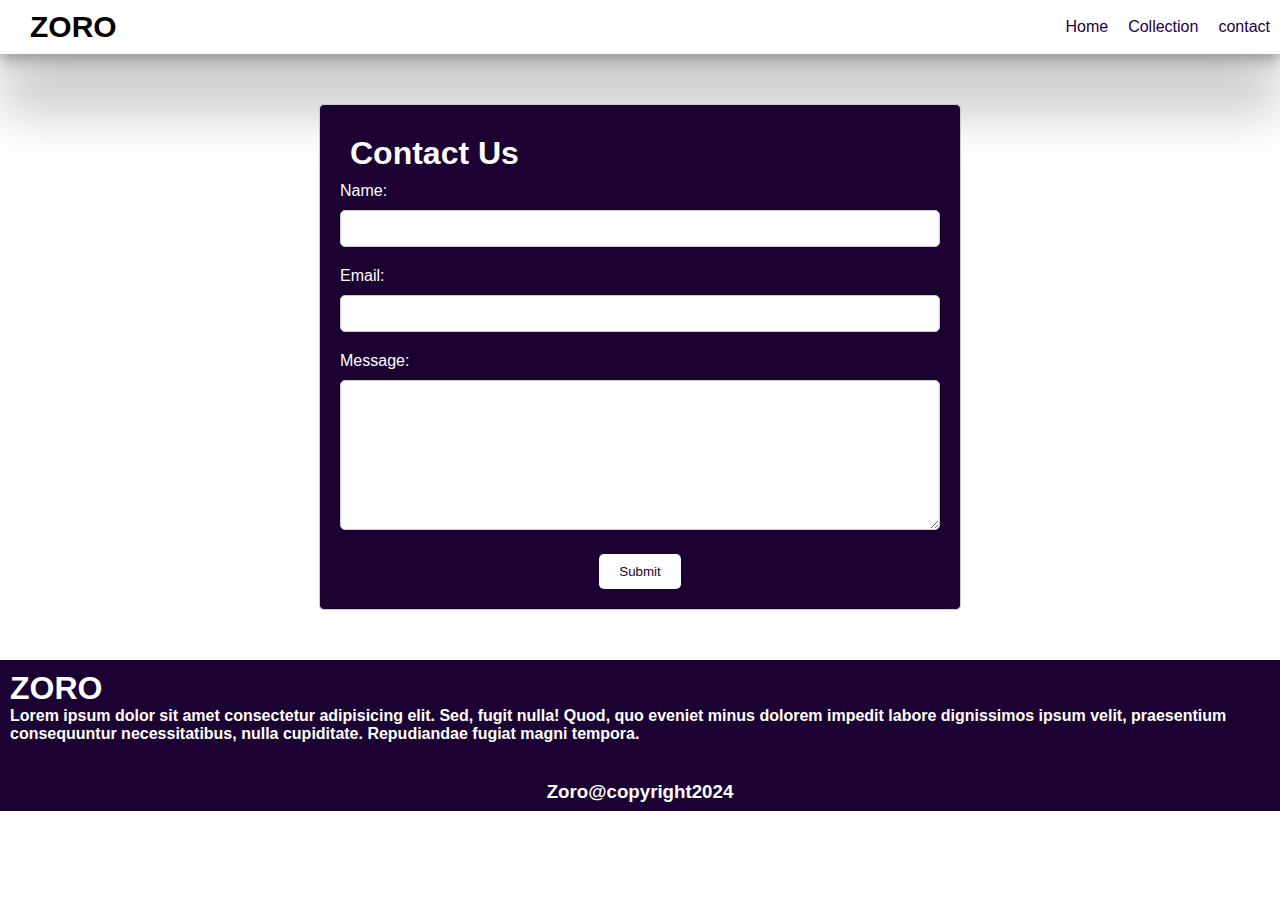
<file: contactus.html>
<!DOCTYPE html>
<html lang="en">

<head>
    <meta charset="UTF-8">
    <meta name="viewport" content="width=device-width, initial-scale=1.0">
    <link rel="icon" href="https://source.unsplash.com/random/200x200/?shirt">
    <title>ZORO </title>
    <link rel="preconnect" href="https://fonts.googleapis.com">
    <link rel="preconnect" href="https://fonts.gstatic.com" crossorigin>
    <link href="https://fonts.googleapis.com/css2?family=Poppins&display=swap" rel="stylesheet">
    <link rel="stylesheet" href="second.css">
    <link rel="stylesheet" href="https://cdnjs.cloudflare.com/ajax/libs/font-awesome/6.5.1/css/all.min.css"
        integrity="sha512-DTOQO9RWCH3ppGqcWaEA1BIZOC6xxalwEsw9c2QQeAIftl+Vegovlnee1c9QX4TctnWMn13TZye+giMm8e2LwA=="
        crossorigin="anonymous" referrerpolicy="no-referrer" />
      
</head>

<body>
    
    <nav class="navbar">
        <h1 style="padding-left: 20px;font-weight: 3000;font-size: 30px;">ZORO</h1>
        <div class="navbar-links">
            <p class="navbar-link">
                <a href="index.html">Home</a>
            </p>
            <p class="navbar-link">
                <a href="collection.html">Collection</a>
            </p>
            <p class="navbar-link">
                <a href="">contact</a>
            </p>
        </div>
        <div class="navbar-menu-toggle"  >
            <i class="fa-solid fa-bars"></i>
        </div>
        
    </nav>
    <div id="side"  >
        <p id="s"><i class="fa-solid fa-xmark"></i></p>
        <p><i id="fa-solid fa-xmark"></i></p>
        <div id="sidenavbar-links">
            <p id="sidenavbar-link">
                <a href="index.html">Home</a>
            </p>
            <p id="sidenavbar-link">
                <a href="collection.html">Collection</a>
            </p>
            <p id="sidenavbar-link">
                <a href="">contact</a>
            </p>
           
        </div>
    </div>
    <style>
        body {
            font-family: Arial, sans-serif;
            margin: 0;
            padding: 0;
        }
        .container {
            max-width: 600px;
            margin: 50px auto;
            padding: 20px;
            border: 1px solid #ccc;
            border-radius: 5px;
            background-color:rgb(27, 2, 51);
        }
        label {
            display: block;
            margin-bottom: 10px;
        }
        input[type="text"],
        input[type="email"],
        textarea {
            width: 100%;
            padding: 10px;
            margin-bottom: 20px;
            border: 1px solid #ccc;
            border-radius: 5px;
            box-sizing: border-box;
            
        }
        textarea {
            height: 150px;
        }
        input[type="submit"] {
            background-color: #ffffff;
            color: rgb(27, 2, 51);
            padding: 10px 20px;
            border: none;
            border-radius: 5px;
            cursor: pointer;
           
        }
        
       label{
        color: white;
       }
       input,textarea:focus{
        outline: none;
       }
    </style>
    </head>
    <body>
    
    <div class="container">
        <h1 style="color: white;margin: 10px;">Contact Us</h1>
        <form >
            <label for="name">Name:</label>
            <input type="text" id="name" name="name" required>
    
            <label for="email">Email:</label>
            <input type="email" id="email" name="email" required>
    
            <label for="message">Message:</label>
            <textarea id="message" name="message" required></textarea>
    
            <input id="ho" type="submit" value="Submit" style="display: block;margin-left: auto;margin-right: auto;">
        </form>
    </div>
  

<div class="about" style="background-color: rgb(27, 2, 51);color: white;margin-top: 20px;padding: 10px;margin-top: 20px;">
    <h1>ZORO</h1>
    <h4>Lorem ipsum dolor sit amet consectetur adipisicing elit. Sed, fugit nulla! Quod, quo eveniet minus dolorem impedit labore dignissimos ipsum velit, praesentium consequuntur necessitatibus, nulla cupiditate. Repudiandae fugiat magni tempora.</h4>
    <div style="display: flex;gap: 30px;margin-top: 20px;">
        <p>
            <a href="https://www.instagram.com/?hl=en" style="color: white;font-size: 40px; "><i class="fa-brands fa-instagram"></i></a>
        </p>
        <p>
            <a href="https://www.facebook.com/" style="color: white;font-size: 40px; "><i class="fa-brands fa-twitter"></i></a>
        </p>
<p>
    <a href="https://twitter.com/?lang=en-in" style="color: white;font-size: 40px; "><i class="fa-brands fa-square-facebook"></i></a>
</p>
    </div>
    
</div>
<div  style="background-color: rgb(27, 2, 51);text-align: center;padding: 8px; color: white;"><h3 >Zoro@copyright2024 </h3>
</div>
</body>

</html>
<script>
    var btn = document.querySelector(".navbar-menu-toggle")
    var sidebar = document.getElementById("side")
      
    btn.addEventListener("click",function(){
        sidebar.style.display="block"
        sidebar.style.left="0%"
        
    })
    // btn.addEventListener("Doubleclick",function(){
    //     sidebar.style.display="none"
    // })
    var xmark = document.getElementById("s")
   xmark.addEventListener("click",function(){
    sidebar.style.display="none"
    // sidebar.style.left="-50%"
   })
   var ho = document.getElementById("ho")
   ho.addEventListener("click",function(){
    
    alert("thanks for your wonderful feedback")
   })

</script>
</file>
<file: second.css>
*{
    padding: 0;
    margin: 0;
}
body{
    font-family: 'poppins',sans-serif;
}
.navbar{
    display: flex;
    justify-content: space-between;
    align-items: center;
    padding: 10px;
    box-shadow: rgba(0, 0, 0, 0.25) 0px 54px 55px, rgba(0, 0, 0, 0.12) 0px -12px 30px, rgba(0, 0, 0, 0.12) 0px 4px 6px, rgba(0, 0, 0, 0.17) 0px 12px 13px, rgba(0, 0, 0, 0.09) 0px -3px 5px;
}
.navbar-links{
    display: flex;
    column-gap: 20px;
}
.navbar-links a{
    text-decoration: none;
    color:rgb(26, 0, 71)
}
.navbar-links a:hover{
    text-decoration: underline;
    text-shadow: 0 0 1px rgb(26, 0, 71);
    color:rgb(26, 0, 71);
    
    
}
.navbar-menu-toggle{
    display: none;
}
.s{
    background-color: rgb(29, 2, 76);
    width: 50%;
    height: 100%;
    position: fixed;
    top: 0;
    left: 0;
    padding: 20px;
    color: white;
    display:none;
    
}
.side-navbar-link{
    margin-bottom: 30px;

}
.side-navbar-links a{
    text-decoration: none;
    color:white
}
.side-navbar-links a:hover{
    text-decoration:underline
    
}
@media screen and (max-width:700px){
    .navbar-menu-toggle{
        display: block;
    }
    .navbar-links{
        display: none;
    }
    .one{
        flex-direction: column;
        justify-content: center;
        align-content: center;
        align-items: center;
    }
    .service,.services{
        flex-direction: column;
        justify-content: center;
        align-items: center;
        align-content: center;
        gap: 50px; 

    }
    
    
}
#side{
    width: 40%;
    background-color:rgb(26, 0, 71) ;
    color: white;
    height: 100%;
    position: fixed;
    display: none;
    padding: 10px;
    transition: 3s;
    left: -50%;
    z-index: 3;
    top: 0;


}
#sidenavbar-link {
    
    margin-bottom: 30px;

    
}
#sidenavbar-link a{
    color: white;
    text-decoration: none;
    font-size: 20px;
}
#s {
    text-align: right;
    padding: 10px;
    font-size: 35px;
}
#sidenavbar-link a:hover{
    color: white;
    text-decoration:underline;
    font-size: 20px;
    text-shadow: 0 0 5px rgb(255, 255, 255);}
    
.navbar-menu-toggle {
    cursor: pointer;
} 
#s:hover{
    cursor: pointer;
    text-shadow: 0 0 5px rgb(255, 255, 255);

}
button a{
    text-decoration: none;
    color: white;
    padding: 10px;
    padding-top: 5px;
}
.header{
   margin-top:  10%;
}
.one{
    display: flex;
    justify-content: center;
    gap: 50px;
}
.new1{
    position: relative;
    flex-basis: 20%;
}
.new1 button{
    /* padding-left: 10%;
    padding-right: 10%;
    padding-top: 5%;
    padding-bottom: 5%; */
    padding: 5% 10%;
    margin-top: 10px;
    background-color:rgb(26, 0, 71);
    border-radius: 5px;
    border: none;
    color: #ffffff;
    position: absolute;
    top: 50%;
    left: 10%;
}
.new1 button:hover{
    background-color: rgb(0, 0, 0);
    color:rgb(255, 255, 255);
    box-shadow: 0 0 8px black;
    
    
} 
 
.news1{
    position: relative;
    flex-basis: 20%;
}
.news1 button{
    /* padding-left: 10%;
    padding-right: 10%;
    padding-top: 5%;
    padding-bottom: 5%; */
    padding: 5% 10%;
    margin-top: 10px;
    background-color:rgb(26, 0, 71);
    border-radius: 5px;
    border: none;
    color: #ffffff;
    position: absolute;
    top: 50%;
    left: 10%;
}
.news1 button:hover{
    background-color: rgb(0, 0, 0);
    color:rgb(255, 255, 255);
    box-shadow: 0 0 8px black;
    
} 
.join button{
    padding: 15px 30px;
    background-color: black;
    color: white;
    border-radius: 8px;
    border: none;
    margin-top: 10px;
}
.join button:hover{
    transform: scale(1.2);
}
.about p:hover{
    transform: scale(1.2);
}
.item{
    margin-top: 30px;
}
.search-item{
    width: 80%;
    padding: 15px;
    border: 2px solid black;
    border-radius: 10px;
    display: flex;
    justify-content: space-between;
    align-items: center;
    padding: 10px;
    margin: auto;

}
.search-item input{
    background-color: transparent;
    border: none;
    font-size: 20px;
width: 100%;
}
.search-item input:focus{
    outline: none;
}
.search-item i{
    margin-top: 5px;
    font-size: 25px;  
}
.itemfind{
    margin-top: 30px;
    display: flex;
    flex-wrap: wrap;
    flex-basis: 25%;
    justify-content: space-around;
    flex-grow: 2;
    gap: 10px;
}
.items{
    text-align: center;
}
</file>
